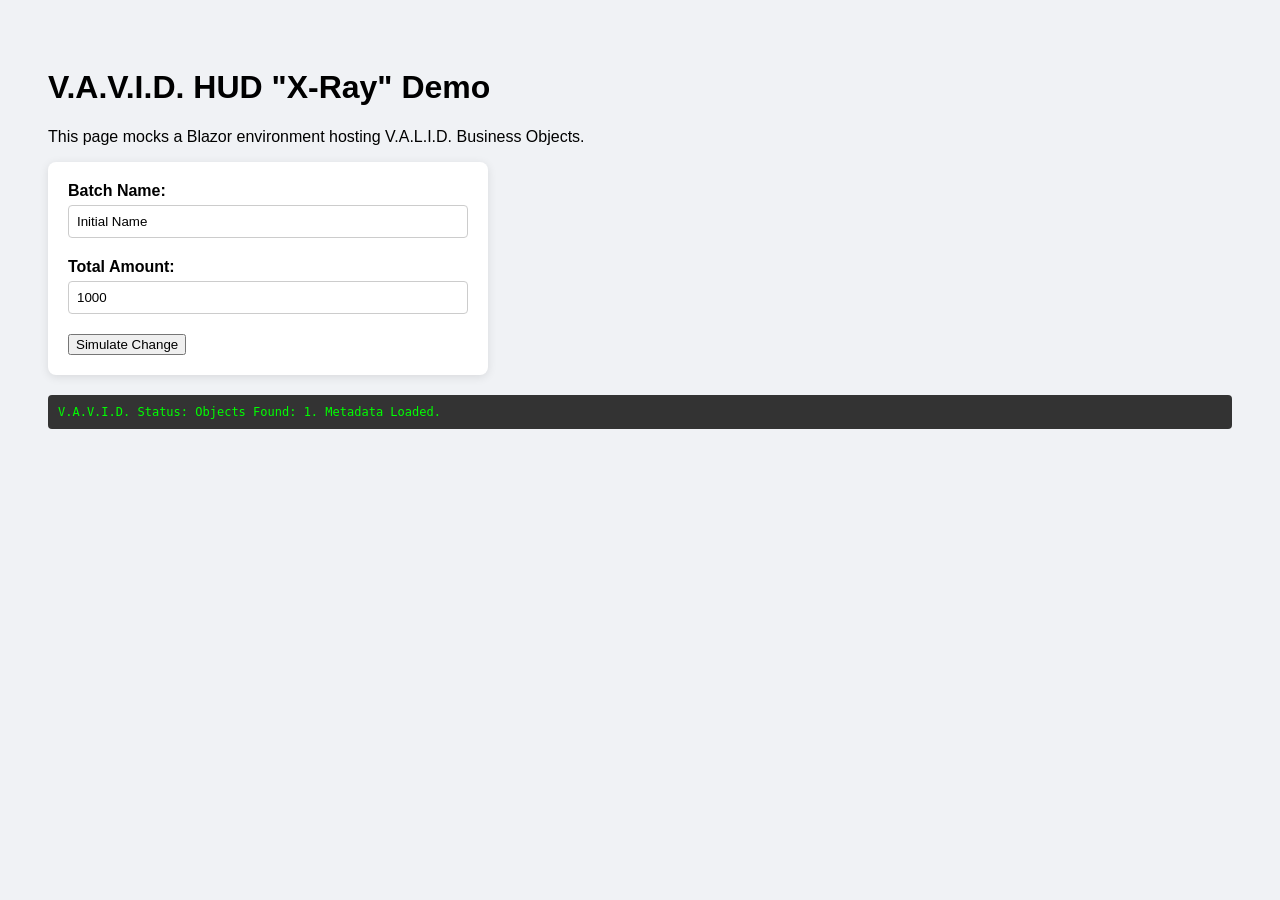
<file: docs/index.html>
<!DOCTYPE html>
<html lang="en">

<head>
    <meta charset="UTF-8">
    <title>V.A.V.I.D. HUD Demo</title>
    <link rel="stylesheet" href="hud.css">
    <style>
        body {
            font-family: sans-serif;
            padding: 40px;
            background: #f0f2f5;
        }

        .form-container {
            background: white;
            padding: 20px;
            border-radius: 8px;
            box-shadow: 0 2px 10px rgba(0, 0, 0, 0.1);
            max-width: 400px;
        }

        .field {
            margin-bottom: 20px;
        }

        label {
            display: block;
            font-weight: bold;
            margin-bottom: 5px;
        }

        input {
            width: 100%;
            padding: 8px;
            border: 1px solid #ccc;
            border-radius: 4px;
            box-sizing: border-box;
        }

        .hud-status {
            margin-top: 20px;
            padding: 10px;
            background: #333;
            color: #0f0;
            font-family: monospace;
            font-size: 12px;
            border-radius: 4px;
        }
    </style>
</head>

<body>

    <h1>V.A.V.I.D. HUD "X-Ray" Demo</h1>
    <p>This page mocks a Blazor environment hosting V.A.L.I.D. Business Objects.</p>

    <div class="form-container">
        <div class="field">
            <label>Batch Name:</label>
            <input type="text" id="batchName" data-valid-prop="Name" value="Initial Name">
        </div>
        <div class="field">
            <label>Total Amount:</label>
            <input type="number" id="batchTotal" data-valid-prop="TotalAmount" value="1000">
        </div>
        <button onclick="toggleDirty()">Simulate Change</button>
    </div>

    <div class="hud-status" id="hudLog">
        V.A.V.I.D. Status: Scanning...
    </div>

    <script src="bridge.js"></script>
    <script>
        // Mocking the Blazor object registration and instance
        const mockBatchMetadata = {
            "typeName": "AxiomBatch",
            "managedBy": "Valid.Sample.AxiomBatchDto",
            "properties": [
                { "name": "Name", "type": "string", "rules": [{ "name": "Required", "args": [] }] },
                { "name": "TotalAmount", "type": "decimal", "rules": [{ "name": "Range", "args": [1, 10000] }] }
            ]
        };

        let isDirtyMock = false;

        const mockInstance = {
            getDeltaJson: function () {
                return isDirtyMock ? JSON.ruleStringify({ "TotalAmount": 2000 }) : "{}";
            }
        };

        // Helper for mock delta
        JSON.ruleStringify = (val) => JSON.stringify(val);

        // Discovery registration
        window.__VALID_OBJECTS__ = [
            {
                elementId: "batch-form-1",
                metadata: mockBatchMetadata,
                instance: mockInstance
            }
        ];

        function toggleDirty() {
            isDirtyMock = !isDirtyMock;
            document.getElementById('hudLog').innerText = `V.A.V.I.D. Status: Objects Found: 1. Dirty: ${isDirtyMock}`;
            if (isDirtyMock) {
                document.getElementById('batchTotal').value = 2000;
            } else {
                document.getElementById('batchTotal').value = 1000;
            }
        }

        // Initialize tooltips from bridge
        setTimeout(() => window.VAVID.showRuleTooltips(), 500);
        document.getElementById('hudLog').innerText = `V.A.V.I.D. Status: Objects Found: 1. Metadata Loaded.`;
    </script>
</body>

</html>
</file>
<file: docs/hud.css>
/* V.A.V.I.D. HUD Styles - "X-Ray" View */

.valid-dirty {
    outline: 2px solid #ff4444 !important;
    box-shadow: 0 0 10px rgba(255, 68, 68, 0.5) !important;
    animation: valid-pulse 2s infinite;
}

.valid-busy {
    outline: 2px solid #3498db !important;
    box-shadow: 0 0 10px rgba(52, 152, 219, 0.5) !important;
    animation: valid-spin 1s linear infinite;
}

.valid-error {
    outline: 2px solid #e74c3c !important;
    box-shadow: 0 0 10px rgba(231, 76, 60, 0.8) !important;
}

@keyframes valid-spin {
    0% {
        transform: scale(1);
    }

    50% {
        transform: scale(1.02);
    }

    100% {
        transform: scale(1);
    }
}

@keyframes valid-pulse {
    0% {
        box-shadow: 0 0 5px rgba(255, 68, 68, 0.5);
    }

    50% {
        box-shadow: 0 0 20px rgba(255, 68, 68, 0.8);
    }

    100% {
        box-shadow: 0 0 5px rgba(255, 68, 68, 0.5);
    }
}

[data-valid-prop] {
    transition: outline 0.3s ease, box-shadow 0.3s ease;
}

/* Tooltip trigger area */
[data-valid-prop]:hover::after {
    content: "V.A.L.I.D. Protected";
    position: absolute;
    background: #333;
    color: #fff;
    padding: 2px 6px;
    border-radius: 4px;
    font-size: 10px;
    transform: translateY(-20px);
    pointer-events: none;
}
</file>
